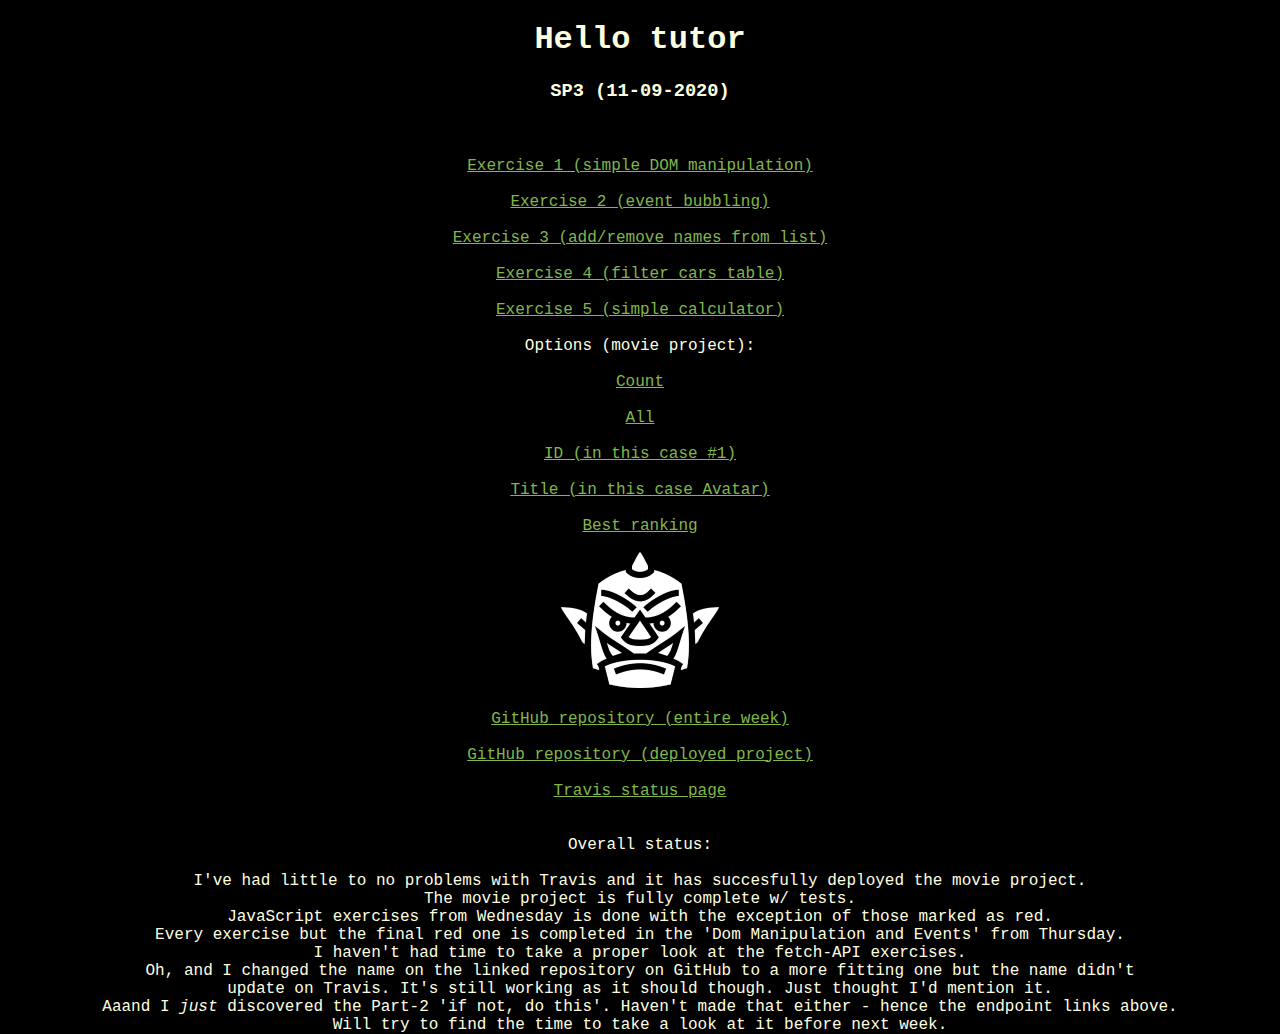
<file: src/main/webapp/index.html>
<!DOCTYPE html>
<html>
    <head>
        <title>Start Page</title>
        <meta http-equiv="Content-Type" content="text/html; charset=UTF-8">
        <link rel="stylesheet" type="text/css" href="styling.css">
    </head>
    <body>
        <div><h1>Hello tutor</h1>
            <h3>SP3 (11-09-2020)</h3><br><br>

            <a href="/ex1.html">Exercise 1 (simple DOM manipulation)</a><br><br>
            <a href="/ex2.html">Exercise 2 (event bubbling)</a><br><br>
            <a href="/ex3.html">Exercise 3 (add/remove names from list)</a><br><br>
            <a href="/ex4.html">Exercise 4 (filter cars table)</a><br><br>
            <a href="/ex5.html">Exercise 5 (simple calculator)</a><br><br>

            Options (movie project):<br><br>
            <a href="/api/movie/count">Count</a><br><br>
            <a href="/api/movie/all">All</a><br><br>
            <a href="/api/movie/1">ID (in this case #1)</a><br><br>
            <a href="/api/movie/title/avatar">Title (in this case Avatar)</a><br><br>
            <a href="/api/movie/best_rated">Best ranking</a><br>

            <img src="images/orc-head.png" style="align-content: center"><br>

            <a href="https://github.com/cph-mt312/3semWeek37">GitHub repository (entire week)</a><br><br>
            <a href="https://github.com/cph-mt312/MovieProject">GitHub repository (deployed project)</a><br><br>
            <a href="https://travis-ci.com/github/cph-mt312/testCiMovie">Travis status page</a><br><br><br>

            Overall status:<br><br>
            I've had little to no problems with Travis and it has succesfully deployed the movie project.<br>
            The movie project is fully complete w/ tests.<br>
            JavaScript exercises from Wednesday is done with the exception of those marked as red.<br>
            Every exercise but the final red one is completed in the 'Dom Manipulation and Events' from Thursday.<br>
            I haven't had time to take a proper look at the fetch-API exercises.<br>
            Oh, and I changed the name on the linked repository on GitHub to a more fitting one but the name didn't<br>
            update on Travis. It's still working as it should though. Just thought I'd mention it.<br>
            Aaand I <i>just</i> discovered the Part-2 'if not, do this'. Haven't made that either - hence the endpoint links above.<br>
            Will try to find the time to take a look at it before next week.
        </div>

    </body>
</html>
</file>
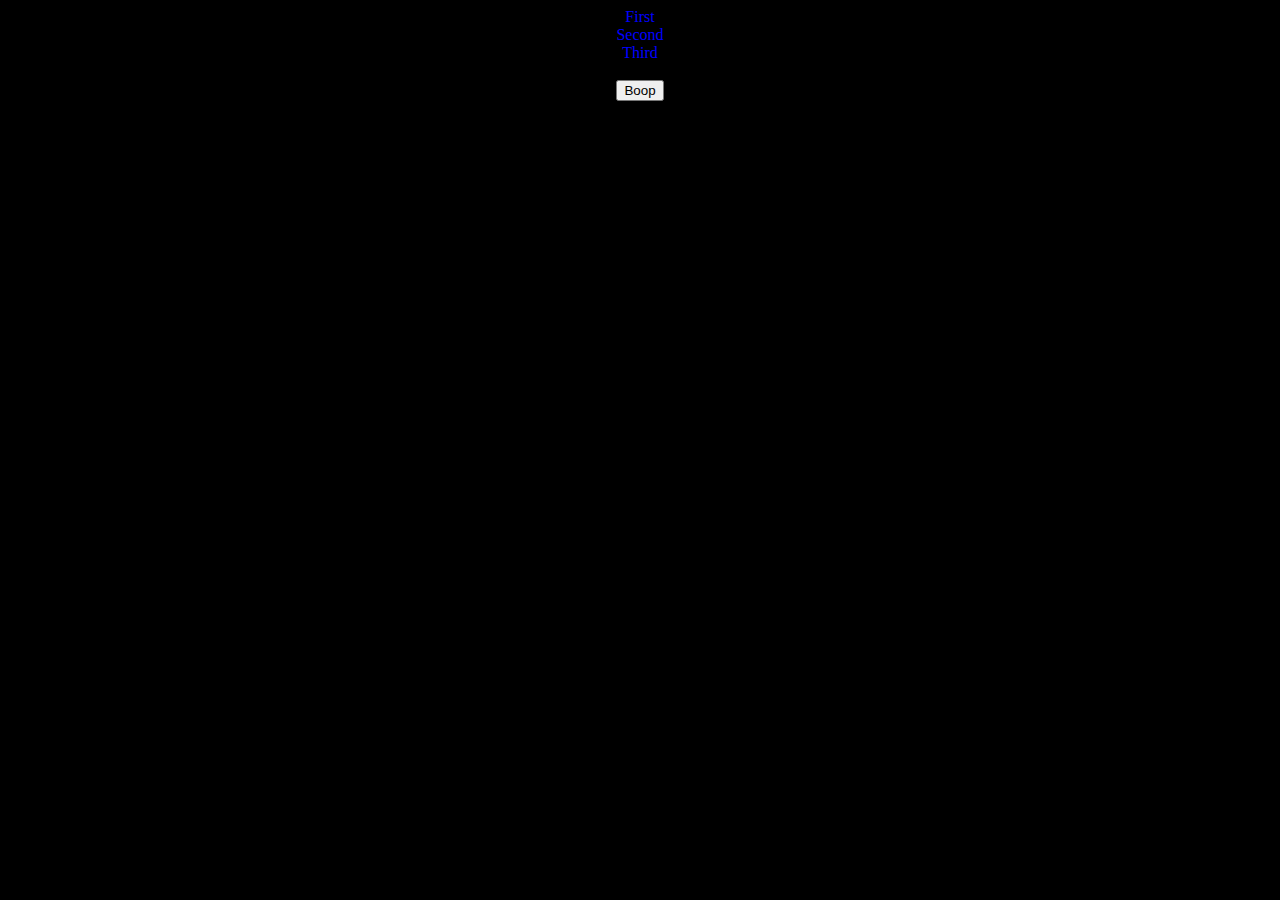
<file: src/main/webapp/ex1.html>
<!DOCTYPE html>
<html lang="en">
    <head>
        <meta charset="UTF-8">
        <title>Title</title>
        <style>
            body {
                background-color: black;
                text-align: center;
            }
        </style>
    </head>
    <body>

        <div id="1">First</div>
        <div id="2">Second</div>
        <div id="3">Third</div>
        <br>
        <button id="btn">Boop</button>

        <script>
            var ids = document.getElementsByTagName("div");
            for (var i = 0; i < ids.length; i++) {
                ids[i].style.color = "blue";
            }

            function individualColors() {
                document.getElementById("1").style.color = "yellow";
                document.getElementById("2").style.color = "orange";
                document.getElementById("3").style.color = "red";
            }

            let btn = document.getElementById("btn");
            btn.addEventListener('click', (event) => {
                event.preventDefault();
                individualColors();
            })
        </script>

    </body>
</html>
</file>
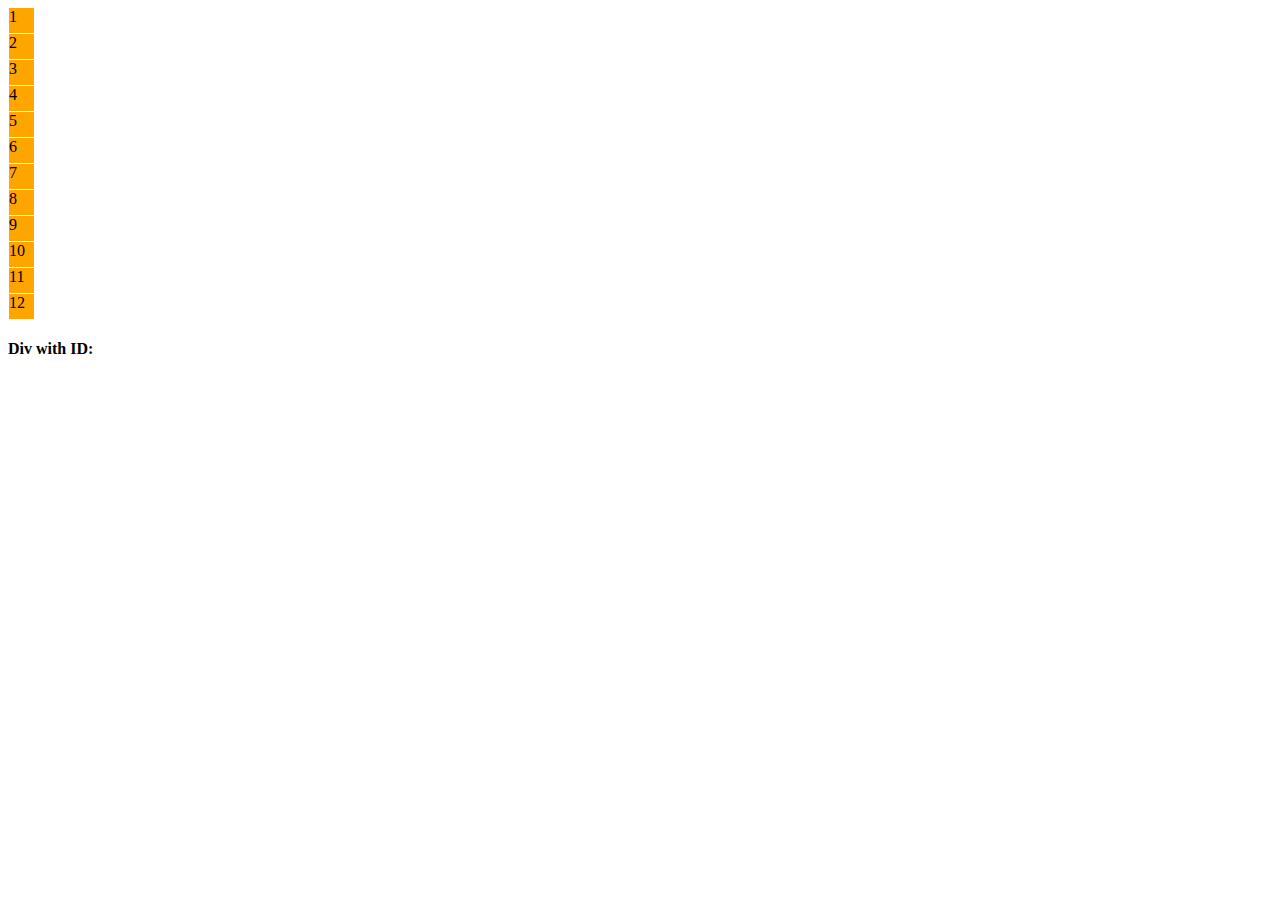
<file: src/main/webapp/ex2.html>
<!DOCTYPE html>
<html>
    <head>
        <title>TODO supply a title</title>
        <meta charset="UTF-8">
        <meta name="viewport" content="width=device-width, initial-scale=1.0">
        <style>
            .mydiv {
                width: 25px;
                height: 25px;
                background-color: orange;
                margin: 1px;
            }
        </style>
    </head>

    <body>

        <div id="outer">
            <div id="1" class="mydiv">1</div>
            <div id="2" class="mydiv">2</div>
            <div id="3" class="mydiv">3</div>
            <div id="4" class="mydiv">4</div>
            <div id="5" class="mydiv">5</div>
            <div id="6" class="mydiv">6</div>
            <div id="7" class="mydiv">7</div>
            <div id="8" class="mydiv">8</div>
            <div id="9" class="mydiv">9</div>
            <div id="10" class="mydiv">10</div>
            <div id="11" class="mydiv">11</div>
            <div id="12" class="mydiv">12</div>
        </div>
        <h4>Div with ID: </h4>
        <p id="output"></p>

        <script>
            let firstDiv = document.getElementById("1");
            firstDiv.onclick = (x => firstDiv.innerHTML = 'Hi from: ' + firstDiv.id);

            let secondDiv = document.getElementById("2");
            secondDiv.onclick = (x => secondDiv.innerHTML = 'Hi from: ' + secondDiv.id);

            let outerDiv = document.getElementById("outer");
            outerDiv.addEventListener('click', function (event) {
                event.preventDefault();
                console.log(this.getAttribute('id'));
                document.getElementById("output").innerHTML = event.target.getAttribute('id');
            });
        </script>

    </body>
</html>
</file>
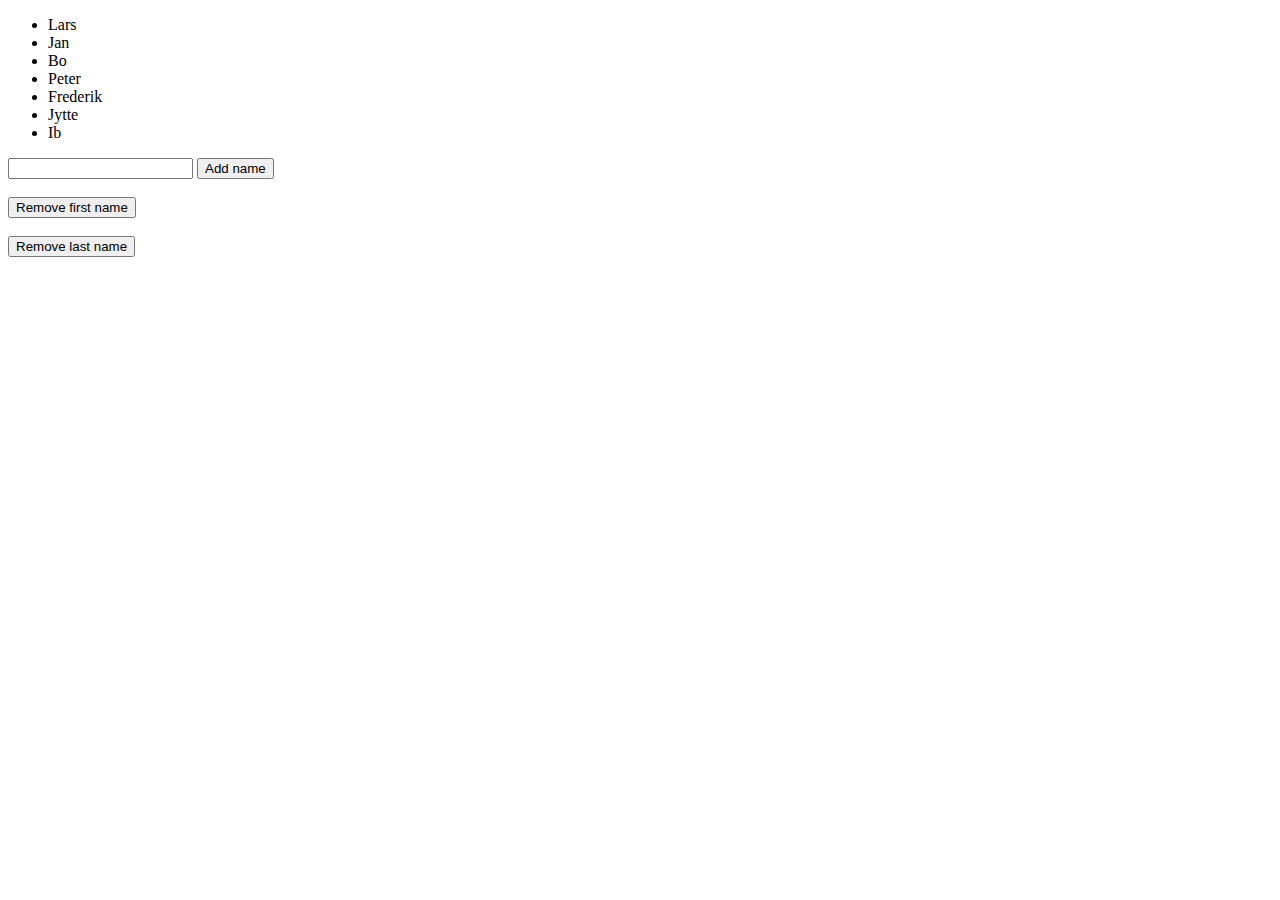
<file: src/main/webapp/ex3.html>
<!DOCTYPE html>
<html>
    <head>
        <title>TODO supply a title</title>
        <meta charset="UTF-8">
        <meta name="viewport" content="width=device-width, initial-scale=1.0">
    </head>
    <body>

        <div id="names"></div>
        <form>
            <input type="text" id="inputName">
            <input type="submit" id="addName" onclick="addNameToList()" value="Add name"><br><br>
            <input type="submit" id="removeTop" onclick="removeFirst()" value="Remove first name"><br><br>
            <input type="submit" id="removeBottom" onclick="removeLast()" value="Remove last name">
        </form>

        <script>

            let namesDiv = document.getElementById("names");
            let namesForList = ["Lars", "Jan", "Bo", "Peter", "Frederik", "Jytte", "Ib"];

            function nameArrayToHTML(arrayList) {
                var ulList = "<ul>";
                var listTags = arrayList.map(name => "<li>" + name + "</li>");
                ulList += listTags.join("");
                ulList += "</ul>";
                return ulList;
            }
            namesDiv.innerHTML = nameArrayToHTML(namesForList);

            function addNameToList() {
                event.preventDefault();
                var name = document.getElementById("inputName");
                namesForList.push(name.value);
                namesDiv.innerHTML = nameArrayToHTML(namesForList);
            }

            function removeFirst() {
                event.preventDefault();
                namesForList.shift();
                namesDiv.innerHTML = nameArrayToHTML(namesForList);
            }

            function removeLast() {
                event.preventDefault();
                namesForList.pop();
                namesDiv.innerHTML = nameArrayToHTML(namesForList);
            }

        </script>

    </body>
</html>
</file>
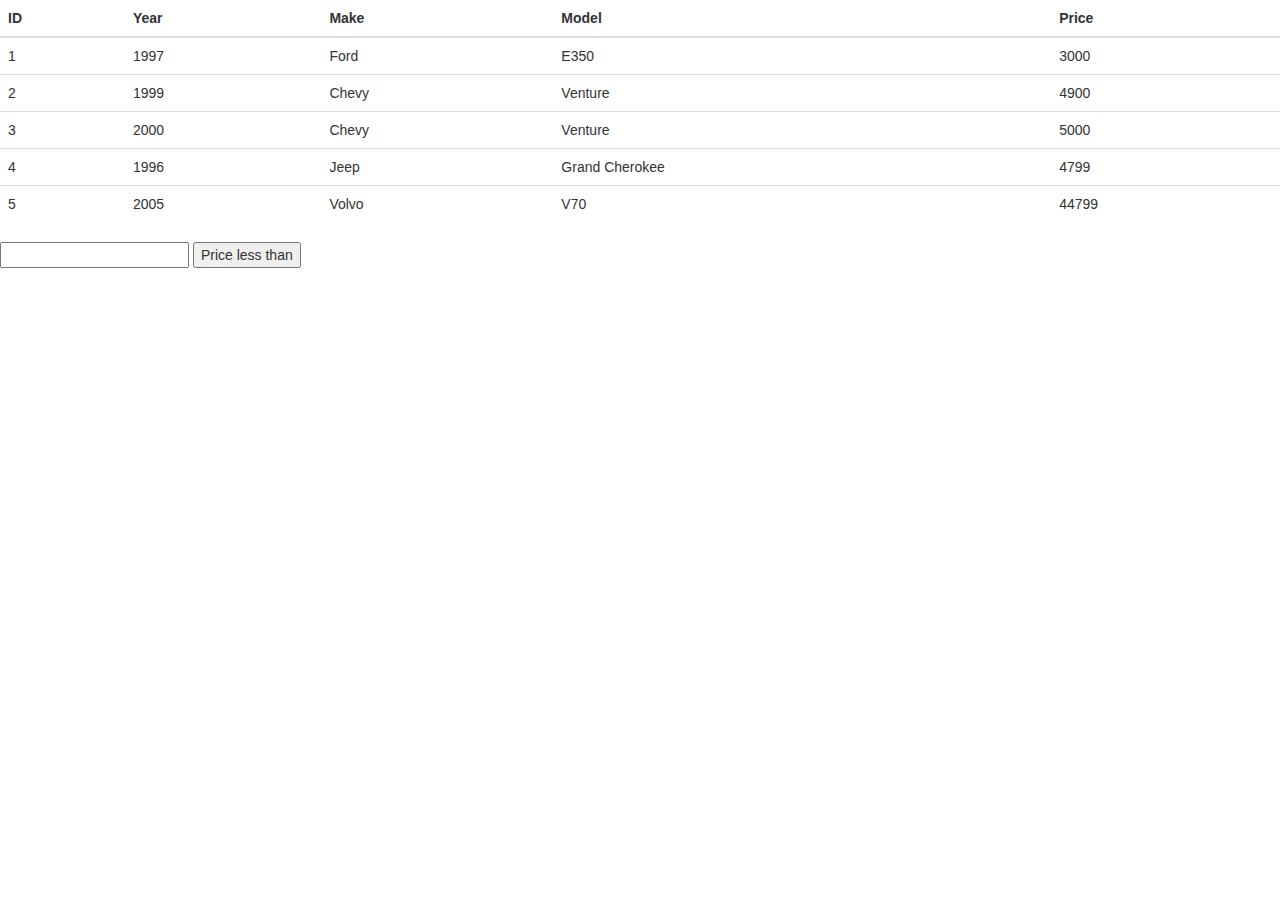
<file: src/main/webapp/ex4.html>
<!DOCTYPE html>
<html>
    <head>
        <title>TODO supply a title</title>
        <meta charset="UTF-8">
        <meta name="viewport" content="width=device-width, initial-scale=1.0">
        <link rel="stylesheet" href="https://stackpath.bootstrapcdn.com/bootstrap/3.4.1/css/bootstrap.min.css" integrity="sha384-HSMxcRTRxnN+Bdg0JdbxYKrThecOKuH5zCYotlSAcp1+c8xmyTe9GYg1l9a69psu" crossorigin="anonymous">
    </head>

    <body>

        <table class="table">
            <thead>
                <tr>
                    <th scope="col">ID</th>
                    <th scope="col">Year</th>
                    <th scope="col">Make</th>
                    <th scope="col">Model</th>
                    <th scope="col">Price</th>
                </tr>
            </thead>
            <tbody id="tablebody">
            </tbody>
        </table>

        <input id="price" type="text">
        <button id="btn">Price less than</button>

        <script>

            var cars = [
                {id: 1, year: 1997, make: 'Ford', model: 'E350', price: 3000},
                {id: 2, year: 1999, make: 'Chevy', model: 'Venture', price: 4900},
                {id: 3, year: 2000, make: 'Chevy', model: 'Venture', price: 5000},
                {id: 4, year: 1996, make: 'Jeep', model: 'Grand Cherokee', price: 4799},
                {id: 5, year: 2005, make: 'Volvo', model: 'V70', price: 44799}
            ];
            document.getElementById("btn").addEventListener("click", filterCars);

            function filterCars() {
                let price = document.getElementById("price").value;
                let carsFiltered = cars.filter(cars => cars.price < price);
                carsTable(carsFiltered);
            }

            function carsTable(array) {
                let arrayOfCars = array.map(cars => `<tr><td>${cars.id}</td><td>${cars.year}</td><td>${cars.make}</td><td>${cars.model}</td><td>${cars.price}`);
                document.getElementById("tablebody").innerHTML = arrayOfCars.join("");
            }
            carsTable(cars);

        </script>

    </body>
</html>
</file>
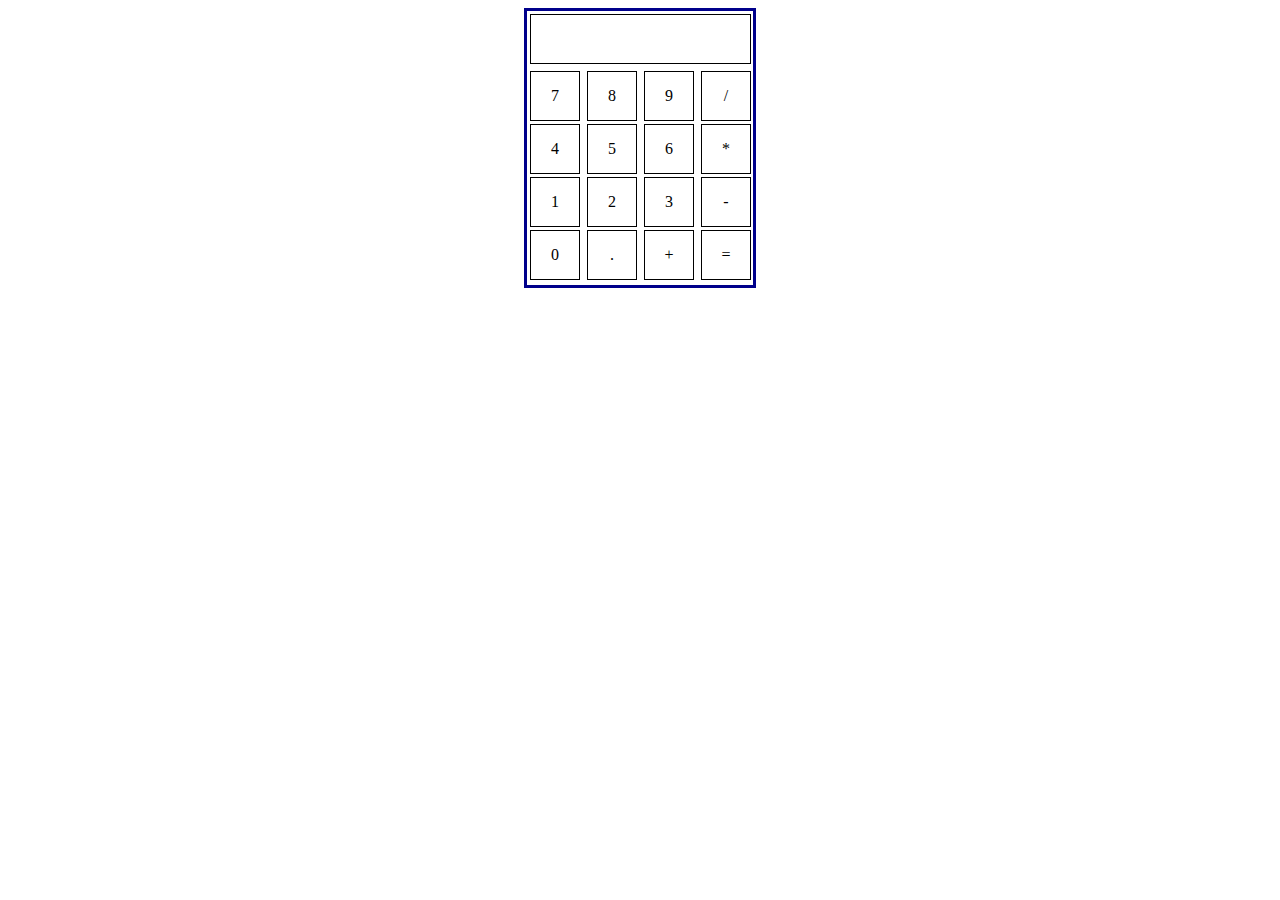
<file: src/main/webapp/ex5.html>
<!DOCTYPE html>
<html>
    <head>
        <title>TODO supply a title</title>
        <meta charset="UTF-8">
        <meta name="viewport" content="width=device-width, initial-scale=1.0">
        <style>
            #container{
                width: 226px;
                height: 274px;
                border: 3px solid darkblue;
                margin: auto
            }
            .t1, .t4{
                border: 1px solid black;
                height: 48px;
                margin-left: 3px;
                margin-top: 3px;
                display: inline-block;
                text-align: center;
                line-height: 48px;
            }
            .t1{
                width: 48px;
            }
            .t4{
                width: 219px;
            }
        </style>
    </head>

    <body>

        <div id="container">
            <div id="display" class="t4"></div>
            <div id="buttons">
                <div class="t1">7</div>
                <div class="t1">8</div>
                <div class="t1">9</div>
                <div class="t1">/</div>

                <div class="t1">4</div>
                <div class="t1">5</div>
                <div class="t1">6</div>
                <div class="t1">*</div>

                <div class="t1">1</div>
                <div class="t1">2</div>
                <div class="t1">3</div>
                <div class="t1">-</div>

                <div class="t1">0</div>
                <div class="t1">.</div>
                <div class="t1">+</div>
                <div id="calculate" class="t1">=</div>
            </div>
        </div>

        <script>
            let display = document.getElementById("display");
            let buttons = document.getElementById("buttons");
            buttons.addEventListener('click', (event) => {
                event.preventDefault();
                calculatorButtons = event.target.innerText;
                display.innerHTML += calculatorButtons;
            });

            calculateDiv = document.getElementById("calculate");
            calculateDiv.addEventListener('click', (event) => {
                event.stopPropagation();
                let sum = eval(display.innerHTML);
                display.innerHTML = sum;
            });
        </script>

    </body>
</html>
</file>
<file: src/main/webapp/styling.css>
div {
    text-align: center;
    font-family: "Lucida Console", Courier, monospace;
    color: #FFFFE0;
}

a {
    color: #82b74b;
}

html, body {
    height: 100%;
    margin: 0;
    background: black;
}
</file>
